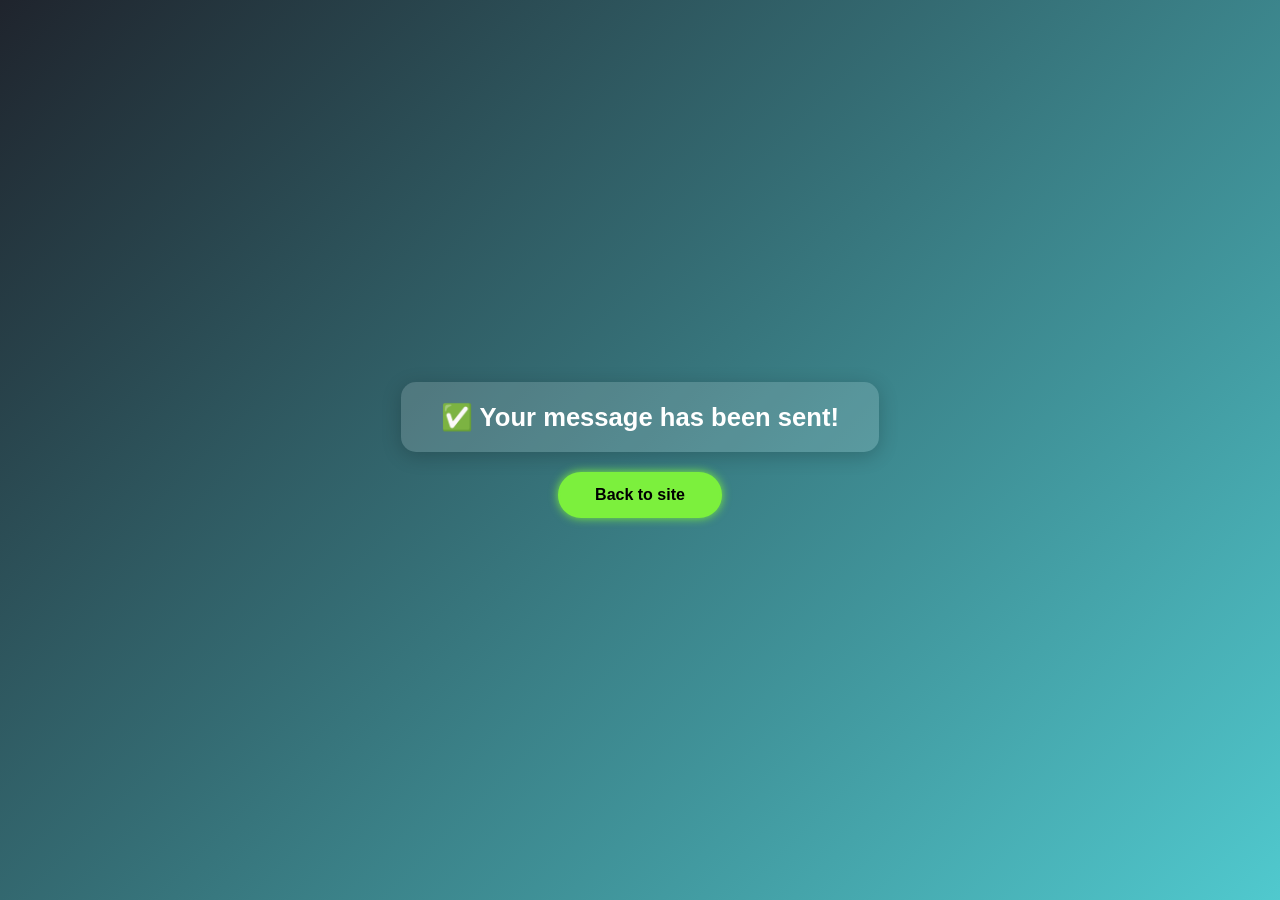
<file: templates/sent.html>
<!DOCTYPE html>
<html lang="en">
<head>
    <meta charset="UTF-8">
    <meta name="viewport" content="width=device-width, initial-scale=1.0">
    <link rel="stylesheet" href="../static/sent.css">
    <title>Sent</title>
</head>
<body>
  <div class="container">
      <h2>✅ Your message has been sent!</h2>
      <button class="btn" onclick="window.location.href='/'">Back to site</button>
  </div>
</body>
</html>
</file>
<file: static/sent.css>
/* Reset */
* {
  margin: 0;
  padding: 0;
  box-sizing: border-box;
}

/* Center everything */
body {
  height: 100vh;
  display: flex;
  align-items: center;
  justify-content: center;
  background: linear-gradient(135deg, #1f242d, #50c9ce);
  font-family: 'Poppins', sans-serif;
  color: #fff;
}

/* Stack elements vertically */
.container {
  display: flex;
  flex-direction: column;
  align-items: center;
  gap: 20px; /* space between h2 and button */
  text-align: center;
}

/* Message box */
h2 {
  background: rgba(255, 255, 255, 0.15);
  padding: 20px 40px;
  border-radius: 15px;
  font-size: 1.6rem;
  font-weight: 600;
  box-shadow: 0 4px 20px rgba(0, 0, 0, 0.2);
  animation: fadeIn 0.8s ease-in-out;
}

/* Button styling */
.btn {
  display: inline-block;
  padding: 12px 35px;
  background: #7cf03d;
  border: 2px solid #7cf03d;
  border-radius: 40px;
  box-shadow: 0 0 10px #7cf03d;
  font-size: 16px;
  color: black;
  font-weight: 600;
  transition: 0.3s ease-in-out;
  cursor: pointer;
}

.btn:hover {
  background: transparent;
  color: #7cf03d;
  box-shadow: none;
}

/* Fade-in animation */
@keyframes fadeIn {
  from { opacity: 0; transform: translateY(15px); }
  to { opacity: 1; transform: translateY(0); }
}
</file>
